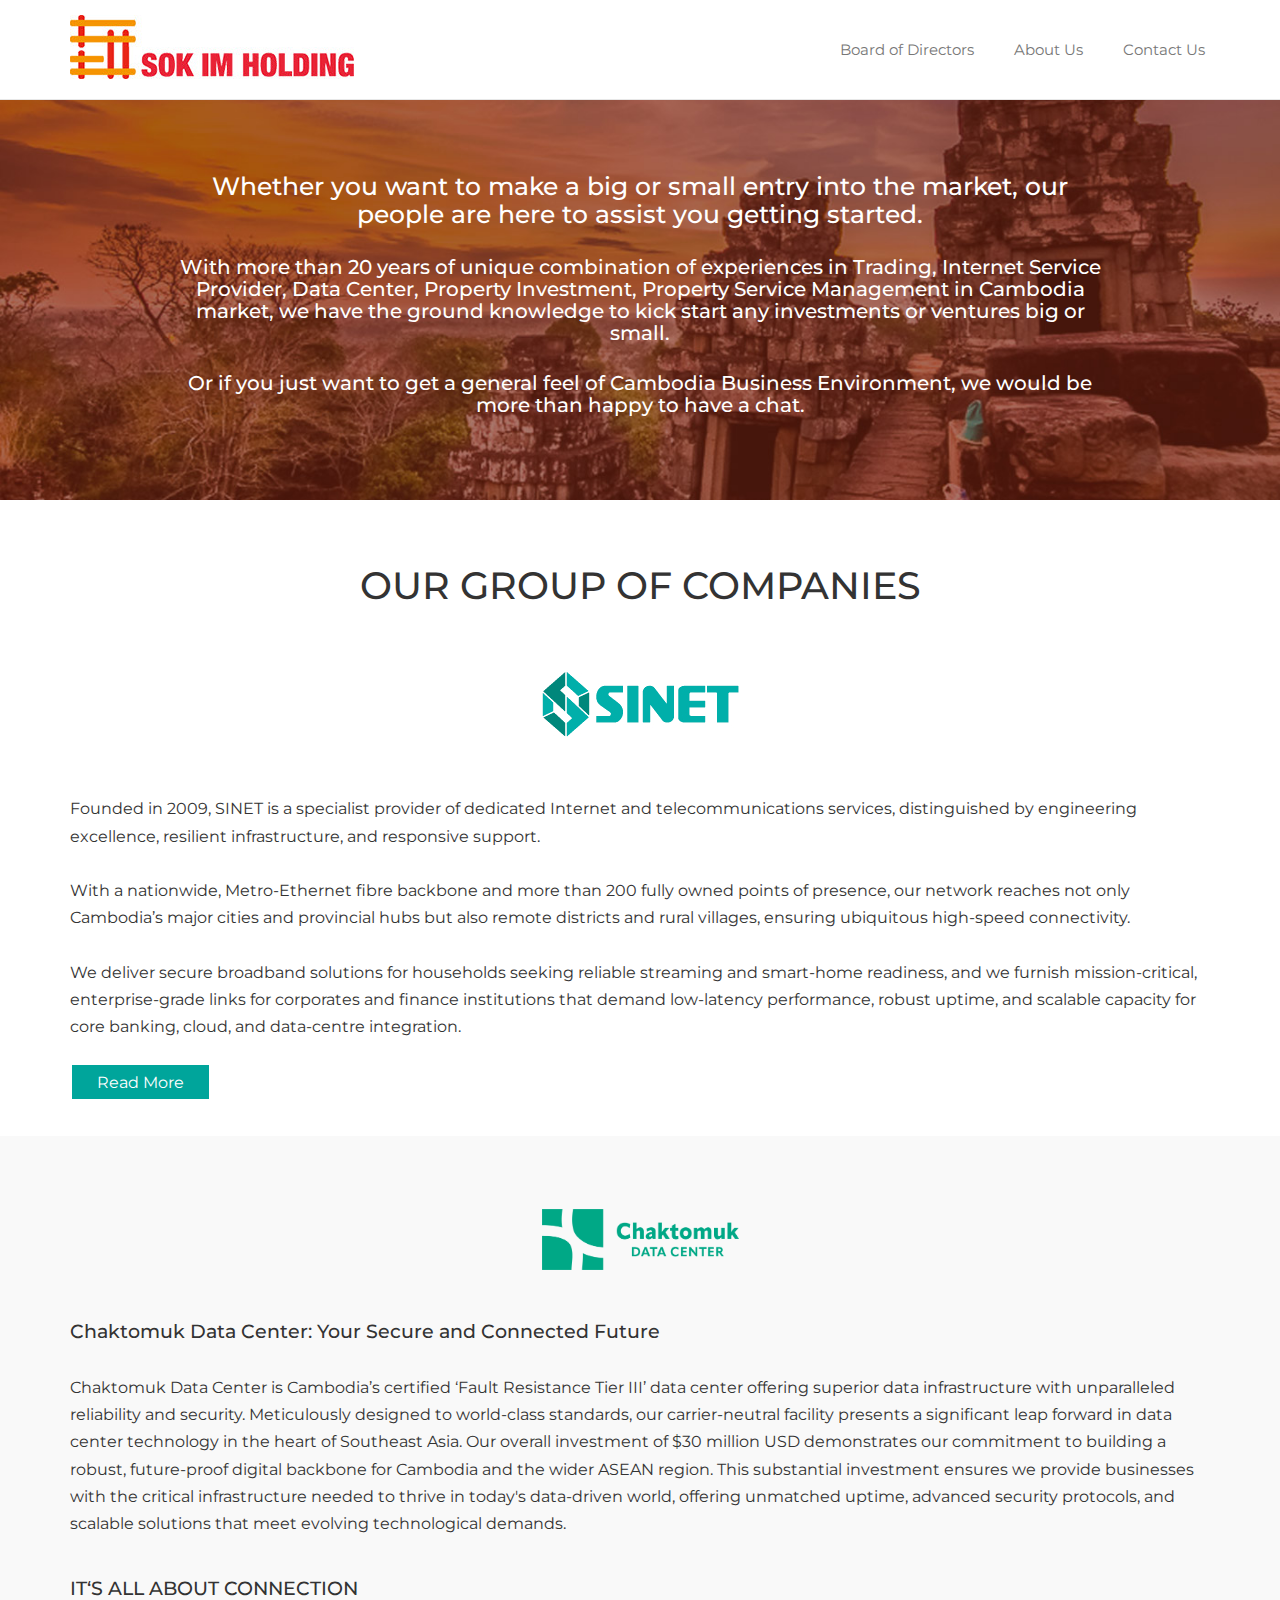
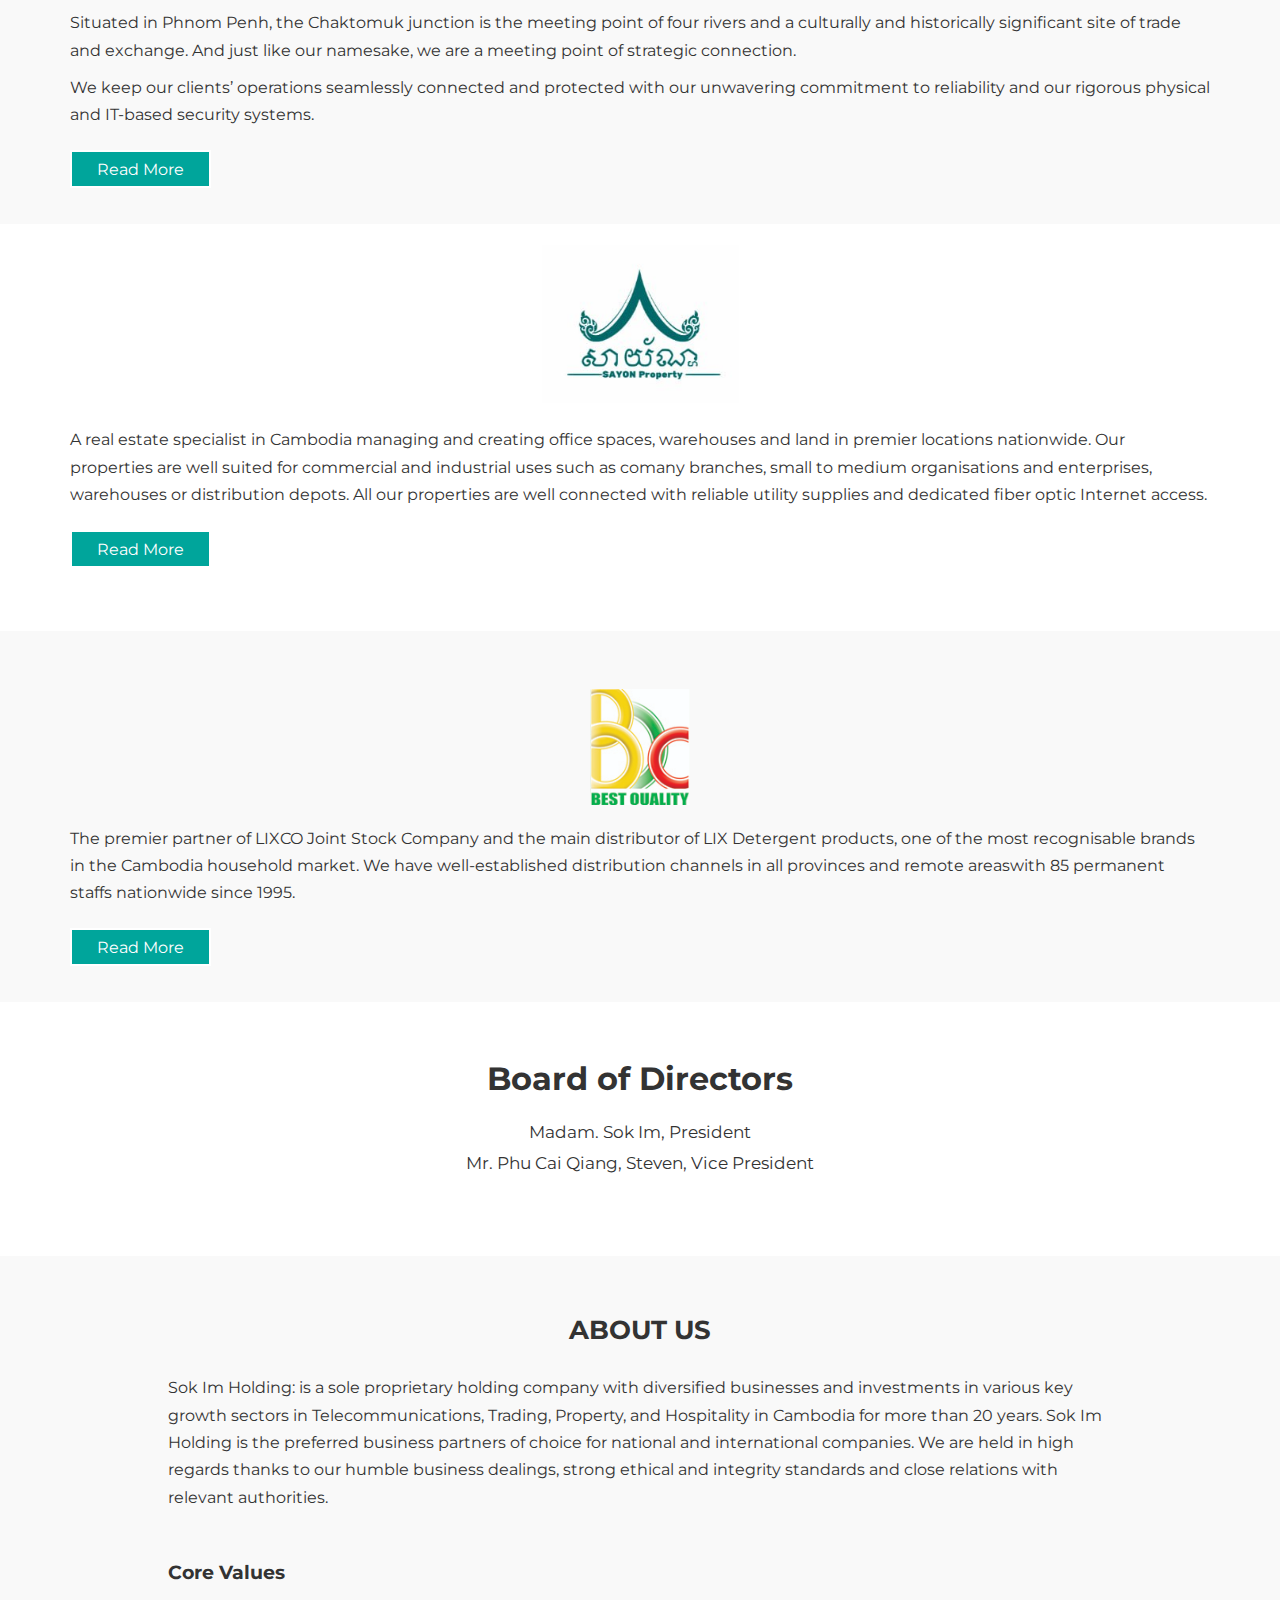
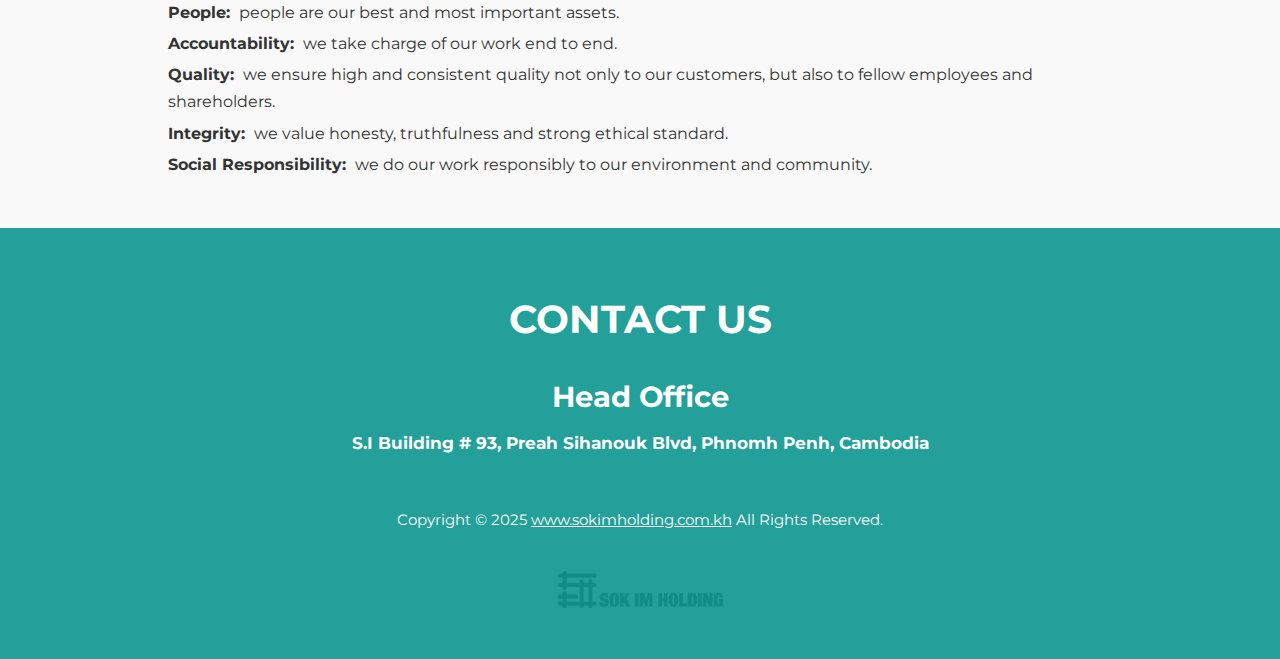
<file: index.html>
<!DOCTYPE html>

<html lang="en">

<head>
  <title>SOK IM HOLDING</title>
  <link rel="shortcut icon" type="image/x-icon" href="favicons.ico" />
  <meta charset="utf-8">
  <meta http-equiv="X-UA-Compatible" content="IE=edge" />
  <meta name="viewport" content="width=device-width, initial-scale=1" />
  <link href="assets/css/bootstrap.min.css" rel="stylesheet">
  <link href='https://fonts.googleapis.com/css?family=Montserrat:400,700' rel='stylesheet' type='text/css'>
  <link href="assets/css/style.css" rel="stylesheet">
  <!--[if lt IE 9]>
      <script src="https://oss.maxcdn.com/html5shiv/3.7.2/html5shiv.min.js"></script>
      <script src="https://oss.maxcdn.com/respond/1.4.2/respond.min.js"></script>
    <![endif]-->
  <style>
    /* --- Global Font Adjustments --- */
    body {
      font-size: 15px;
    }

h1, .h1 { font-size: 2.5em; }
h2, .h2 { font-size: 2.1em; }
h3, .h3 { font-size: 1.7em; }
h4, .h4 { font-size: 1.25em; }

p {
  line-height: 1.6;
}

.pusher-more .container p,
/* .cover-text p, Replaced by more specific styling or will inherit from above */
.about-us-section p {
    font-size: 1.07em;
    line-height: 1.7;
}
/* --- End Global Font Adjustments --- */

.contact-section-wrapper {
  background-color: #23A09A;
  color: #ffffff;
  padding: 50px 0;
}
.contact-section-wrapper h2, .contact-section-wrapper h3 {
  color: #ffffff;
  font-weight: bold;
}
.contact-section-wrapper h2 {
    font-size: 2.6em;
    margin-bottom: 30px;
}
.contact-section-wrapper .contact-details {
    font-size: 1.15em;
    line-height: 1.7;
}
.contact-section-wrapper .contact-details p {
    margin-bottom: 10px;
}
.contact-section-wrapper .contact-details a {
  color: #f0ad4e;
  font-weight: bold;
  text-decoration: underline;
}
.contact-section-wrapper .head-office {
    margin-top:0;
    margin-bottom:15px;
}
.board-of-directors-section {
    padding-top: 40px;
    padding-bottom: 40px;
    text-align: center;
    background-color: #ffffff; /* UPDATED: White background */
}
.board-of-directors-section h2 {
    margin-bottom: 20px;
    font-weight: bold;
}
.board-of-directors-section p {
    font-size: 1.15em;
    line-height: 1.8;
    color: #333;
}
.about-us-section {
    padding-top: 40px;
    padding-bottom: 40px;
    background-color: #f9f9f9; /* UPDATED: Light grey background */
}
.about-us-section h4 {
    font-weight: bold;
    margin-top: 25px;
    margin-bottom: 10px;
}

/* Styles for BDC half section (formerly SOK IM Property had similar structure) */
.halves .cover-text { /* General styling for text in the halves if needed */
    color: #333;
}
.halves .cover-text h2 {
    color: #333; /* Default for BDC, was also for SOK IM Property */
     /* H2s in .halves.cover-text will be bold by default from Bootstrap */
}
 .halves .cover-text p {
    font-size: 1.07em; /* Match other paragraph text */
    line-height: 1.7;
}


.section-title { /* Used for About Us H3 */
    margin-bottom: 30px;
    font-weight: bold;
    text-align: center;
}

.navbar-default .navbar-nav > li > a {
    font-size: 1em;
}

/* Titles like SINET, CDC, SAYON Property - MODIFIED to target H2 and make non-bold */
.pusher-more .container > h2 {
    font-weight: normal;
    margin-bottom: 15px;
    /* font-size is 2.1em from global h2 style */
}

/* Style for company logos in SINET/CDC/SAYON sections */
.pusher-more .container img[src*="logo"] {
    margin-top: 15px;
}

/* Class for SINET, CDC, SAYON Property logos to control their size */
.company-logo {
  width: 197px; /* User-defined width */
  height: auto; /* Maintain aspect ratio */
}

.bdc-logo {
  width: 100px; /* User-defined width */
  height: auto; /* Maintain aspect ratio */
}

/* Specific margin for CDC logo wrapper */
.cdc-logo-wrapper {
    margin-bottom: 20px; /* Space between logo and text */
}
/* Specific margin for SAYON Property logo wrapper - NEW */
.sayon-logo-wrapper {
    margin-bottom: 20px; /* Space between logo and text */
}

/* NEW: Specific margin for BDC (LIX) logo wrapper */
.bdc-logo-wrapper {
    margin-bottom: 20px; /* Space between logo and text */
}

/* --- New Styles for Alternating Backgrounds --- */
.section-bg-white {
    background-color: #ffffff;
    padding-top: 30px;
    padding-bottom: 30px;
}
.section-bg-light-grey {
    background-color: #f9f9f9;
    padding-top: 30px;
    padding-bottom: 30px;
}



.about-us-section .core-values-title { /* Styles for the "Core Values" H4 heading */
    font-weight: bold;
    margin-top: 25px; /* Retains existing H4 margin-top */
    margin-bottom: 15px; /* Adjusted margin-bottom for spacing above the list */
}

.about-us-section .core-values-list {
    list-style-type: none; /* Removes default list bullets; use 'disc' or 'circle' if you want them */
    padding-left: 0;      /* Removes default padding if no bullets are used */
    margin-top: 0;        /* Reset margin-top as spacing is handled by h4's margin-bottom */
}

.about-us-section .core-values-list li {
    margin-bottom: 4px;  /* Space between each core value item */
    font-size: 1.07em;    /* Matches paragraph font size in this section */
    line-height: 1.7;     /* Matches paragraph line height */
}

.about-us-section .core-values-list li strong {
    margin-right: 5px; /* Adds a small space after the bolded term */
    color: #333; /* Ensures consistent color, can be adjusted */
}
/* --- End New Styles --- */

  </style>
</head>

<body data-spy="scroll" data-target=".navbar" data-offset="50">
  <header>
    <div class="orange-line"></div>
    <nav class="navbar navbar-default navbar-fixed-top">
      <div class="container">
        <div class="navbar-header">
          <button type="button" class="navbar-toggle collapsed" data-toggle="collapse" data-target="#bs-example-navbar-collapse-1"
            aria-expanded="false">
            <span class="sr-only">Toggle navigation</span>
            <span class="icon-bar"></span>
            <span class="icon-bar"></span>
            <span class="icon-bar"></span>
          </button>
          <a class="navbar-brand" href="/">
            <img src="assets/images/logo.jpg" class="img-responsive" />
          </a>
        </div>
        <div class="collapse navbar-collapse" id="bs-example-navbar-collapse-1">
          <ul class="nav navbar-nav navbar-right">
            <li>
              <a href="#boardOfDirectors" class="menu-active">Board of Directors</a>
            </li>
            <li>
              <a href="#aboutUs" class="menu-active">About Us</a>
            </li>
            <li>
              <a href="#contact" class="menu-active">Contact Us</a>
            </li>
          </ul>
        </div>
      </div>
    </nav>
  </header>
  <div class="header-padding"></div>
  <div class="main-img-container">
    <div class="container">
      <div class="row mega-pusher head-text">
        <div class="col-lg-10 col-lg-offset-1">
          <h1 class="pusher-more">Whether you want to make a big or small entry into the market, our people are here to assist you getting started.
          </h1>
          <h2 class="pusher-more"> With more than 20 years of unique combination of experiences in Trading, Internet Service Provider, Data Center, Property Investment, Property Service Management in Cambodia market, we have the ground knowledge to kick start any investments or ventures big or small.</h2>
          <h2 class="pusher-more">Or if you just want to get a general feel of Cambodia Business Environment, we would be more than happy to have
            a chat.</h2>
        </div>
      </div>
    </div>
  </div>
  <div class="container">
    <div class="row mega-pusher">
      <div class="col-lg-8 col-lg-offset-2 text-center">
        <h1>OUR GROUP OF COMPANIES</h1>
      </div>
    </div>
    <div class="row pusher-more">
      <div class="col-lg-12">
        <img src="assets/images/si-group.jpg" class="center-block pusher-more" />
      </div>
    </div>
  </div>

  <!-- SINET Section -->
  <div class="pusher-more section-bg-white">
    <div class="container">
      <!-- <h2>SINET</h2> -->
      <p>
        Founded in 2009, SINET is a specialist provider of dedicated Internet and telecommunications services, distinguished by engineering excellence, resilient infrastructure, and responsive support.
        <br />
        <br /> 
        With a nationwide, Metro-Ethernet fibre backbone and more than 200 fully owned points of presence, our network reaches not only Cambodia’s major cities and provincial hubs but also remote districts and rural villages, ensuring ubiquitous high-speed connectivity. 
        <br />
        <br /> 
        We deliver secure broadband solutions for households seeking reliable streaming and smart-home readiness, and we furnish mission-critical, enterprise-grade links for corporates and finance institutions that demand low-latency performance, robust uptime, and scalable capacity for core banking, cloud, and data-centre integration.
      </p>
      <p class="pusher-more">
        <a href="https://demo.sinet.com.kh/" class="cta border" target="_new">Read More</a>
      </p>
      <!-- <p class="pusher-more">
        <img src="assets/images/sinet-logo.png" alt="SINET Logo" class="company-logo"/>
      </p> -->
    </div>
  </div>
  <!-- End SINET Section -->

  <!-- CDC Section -->
  <div class="pusher-more section-bg-light-grey" style="margin-top: 0px;">
    <div class="container">
      <p class="pusher-more text-center cdc-logo-wrapper">
        <img src="assets/images/cdc_logo.png" alt="CDC Logo" class="company-logo"/>
      </p>
      <!-- <h2>CDC</h2> -->
      <br />
      <h4>
        Chaktomuk Data Center: Your Secure and Connected Future
      </h4>
      <br />
      <p>
        Chaktomuk Data Center is Cambodia’s certified ‘Fault Resistance Tier III’ data center offering superior data infrastructure with unparalleled reliability and security. Meticulously designed to world-class standards, our carrier-neutral facility presents a significant leap forward in data center technology in the heart of Southeast Asia. Our overall investment of $30 million USD demonstrates our commitment to building a robust, future-proof digital backbone for Cambodia and the wider ASEAN region. This substantial investment ensures we provide businesses with the critical infrastructure needed to thrive in today's data-driven world, offering unmatched uptime, advanced security protocols, and scalable solutions that meet evolving technological demands.
      </p>
      <br />
      <h4>IT‘S ALL ABOUT CONNECTION</h4>
      <p>
        Situated in Phnom Penh, the Chaktomuk junction is the meeting point of four rivers and a culturally and historically significant site of trade and exchange. And just like our namesake, we are a meeting point of strategic connection. 
      <p/>
      <p>
        We keep our clients’ operations seamlessly connected and protected with our unwavering commitment to reliability and our rigorous physical and IT-based security systems.
      </p>
      <p class="pusher-more">
        <a href="http://demo.chaktomuk-dc.com.kh/" class="cta border" target="_new">Read More</a>
      </p>
    </div>
  </div>
  <!-- End CDC Section -->

  <!-- SAYON Property Section -->
  <div class="pusher-more section-bg-white" style="padding-top: 0px; margin-top: 0px;">
    <div class="container">
      <p class="pusher-more text-center sayon-logo-wrapper" style="margin-top: 0px;">
        <img src="assets/images/sayon_logo.jpg" alt="SAYON Property Logo" class="company-logo"/>
      </p>
      <!-- <h2>SAYON Property</h2> -->
      <p>
        A real estate specialist in Cambodia managing and creating office spaces, warehouses and land in premier locations nationwide.
        Our properties are well suited for commercial and industrial uses such as comany branches, small to medium organisations
        and enterprises, warehouses or distribution depots. All our properties are well connected with reliable utility
        supplies and dedicated fiber optic Internet access.
      </p>
      <p class="pusher-more">
        <a href="https://property.sayon.com.kh/" class="cta border" target="_new">Read More</a>
      </p>
    </div>
  </div>
  <!-- End SAYON Property Section -->

  <!-- BDC Section - RESTRUCTURED -->
  <div class="pusher-more section-bg-light-grey">
    <div class="container">
      <p class="pusher-more text-center bdc-logo-wrapper">
        <img src="assets/images/best-quality.jpg" alt="LIX Logo for BDC" class="bdc-logo"/>
      </p>
      <!-- <h2>BDC</h2> -->
      <p>
        The premier partner of <span class="text-red">LIXCO</span> Joint Stock Company and the main distributor of LIX Detergent products, one of the most recognisable
        brands in the Cambodia household market. We have well-established distribution channels in all provinces and remote
        areaswith 85 permanent staffs nationwide since 1995.
      </p>
      <p class="pusher-more">
        <a href="#" class="cta border" target="_new">Read More</a> <!-- Consider updating href if a specific BDC page exists -->
      </p>
    </div>
  </div>
  <!-- End BDC Section -->

  <!-- Board of Directors Section -->
  <div id="boardOfDirectors" class="container board-of-directors-section">
      <div class="row">
          <div class="col-lg-12">
              <h2>Board of Directors</h2>
              <p>
                  Madam. Sok Im, President
                  <br /> Mr. Phu Cai Qiang, Steven, Vice President
              </p>
          </div>
      </div>
  </div>
  <!-- End Board of Directors Section -->

  <!-- About Us Section -->
  <div style="background-color: #f9f9f9;">
    <div id="aboutUs" class="container pusher-more about-us-section">
      <div class="row">
          <div class="col-lg-10 col-lg-offset-1">
              <h3 class="section-title">ABOUT US</h3>
              <p>
                  Sok Im Holding: is a sole proprietary holding company with diversified businesses and investments in various key growth sectors
                  in Telecommunications, Trading, Property, and Hospitality in Cambodia for more than 20 years. Sok Im
                  Holding is the preferred business partners of choice for national and international companies. We are held in high
                  regards thanks to our humble business dealings, strong ethical and integrity standards and close relations with relevant
                  authorities.
                  <br />
                  <br />
                  <h4 class="core-values-title">Core Values</h4>
                  <ul class="core-values-list">
                      <li><strong>People:</strong> people are our best and most important assets.</li>
                      <li><strong>Accountability:</strong> we take charge of our work end to end.</li>
                      <li><strong>Quality:</strong> we ensure high and consistent quality not only to our customers, but also to fellow employees and shareholders.</li>
                      <li><strong>Integrity:</strong> we value honesty, truthfulness and strong ethical standard.</li>
                      <li><strong>Social Responsibility:</strong> we do our work responsibly to our environment and community.</li>
                  </ul>
              </p>
          </div>
      </div>
  </div>
  </div>
  <div class="clear"></div>
  <!-- End About Us Section -->

  <!-- Contact Us Section -->
  <div class="container-fluid contact-section-wrapper" id="contact">
    <div class="container">
      <div class="row">
        <div class="col-md-12 text-center">
           <h2>CONTACT US</h2>
        </div>
      </div>
      <div class="row">
        <div class="col-md-8 col-md-offset-2 text-center contact-details">
          <h3 class="head-office">Head Office</h3>
          <a href="https://www.google.com.kh/maps/place/SINET+Internet+Service+Provider/@11.5560071,104.9212146,19z/data=!3m1!4b1!4m5!3m4!1s0x3109513b66f3d7cf:0x92bd9e1cb7bbd8cb!8m2!3d11.5560058!4d104.9217618?hl=en" target="_new" style="text-decoration: none; color: #ffffff;">
            S.I Building # 93, Preah Sihanouk Blvd, Phnomh Penh, Cambodia
          </a>
          <!-- <p>
            <a href="https://www.google.com.kh/maps/place/SINET+Internet+Service+Provider/@11.5560071,104.9212146,19z/data=!3m1!4b1!4m5!3m4!1s0x3109513b66f3d7cf:0x92bd9e1cb7bbd8cb!8m2!3d11.5560058!4d104.9217618?hl=en"
              target="_new">
              View Map
            </a>
          </p> -->
        </div>
      </div>
    </div>
  </div>
  <div class="clear"></div>
  <!-- End Contact Us Section -->

  <footer style="padding-top: 0px;">
    <div class="container">
      <div class="row">
        <div class="col-lg-12">
          <p>
            Copyright © 2025
            <a href="/">www.sokimholding.com.kh</a> All Rights Reserved.
          </p>
        </div>
      </div>
      <div class="row pusher-more">
        <div class="col-lg-12">
          <a href="/">
            <img src="assets/images/footer-logo.png" class="img-responsive center-block" />
          </a>
        </div>
      </div>
    </div>
  </footer>
  <script src="https://ajax.googleapis.com/ajax/libs/jquery/1.11.3/jquery.min.js"></script>
  <script src="assets/js/bootstrap.min.js"></script>
  <script src="assets/js/sokim.js"></script>
</body>

</html>
</file>
<file: assets/css/style.css>
body, p, a, span, h1, h2, h3, h4, h5, h6{
  font-family: 'Montserrat', Arial, Helvetica, sans-serif;
  position: relative; 
}
.clear { clear: both; height: 0; overflow: hidden;}
a{
  color:#00A59B;
}
a:hover{
  color:#000;
}

.header-padding{
  padding-top: 95px;
}

.head-office{
  padding-top: 10px;
}

.pusher{
  margin-top:15px;
}
.pusher-bottom{
  margin-bottom:15px;
}
.pusher-more{
  margin-top:28px;
}
.pusher-bottom-more{
  margin-bottom:28px;
}
.mega-pusher2{
  margin-top:90px;
}
.mega-tradepal-text{
  padding: 5px 70px 0px 70px;
}
.mega-pusher{
  margin-top:45px;
}
.map-bg {
  background-image: url(../images/map-sinet.jpg);
  height: 379px;
  background-repeat:no-repeat;
  background-size:cover;
  background-position:center;
  text-align: center;
  width:100%;
  height: 400px !important;
}
.background-sok-im{
  background-image: url(../images/sok-im-properties.png);
  height: 379px;
  background-repeat:no-repeat;
  background-size:cover;
  background-position:center;
  width:100%;
  height: 478px !important;
}
.contact-background{
  background-color: #23a099 !important;
  height: 80px;
  line-height: 80px;
  text-align: center;
  font-size: 24px;
  color: white;
}
.indobest-block-left{
  padding: 125px 35px 10px 0px;
  height: 478px;
}
.indobest-block-right{
  padding: 0px 0px 0px 0px;
  height: 478px;
}
.tradepal-block-left{
  padding: 0px 0px 0px 0px;
  height: 478px;
}
.tradepal-block-right{
  padding: 125px 35px 10px 35px;
  height: 478px;
}
.indobest-img{
  margin-top:178px;
}
.tradepal-img{
  margin-top:137px;
}
.background-sok-im .the-half{
  background: none !important;
  color: #ffffff;
  padding: 40px 100px 99px 10px;
}
.background-sok-im .cover-text .pusher-more{
  text-align: center;
}
.background-sok-im .cover-text{
  background-color: hsla(0,0%,100%,.8) !important;
  color:black;
  padding:20px;
}
.clear-up .cover-text{
  padding:20px;
}
.background-director .cover-text{
  background-color: #fef7f1 !important;
  padding:20px;
}
.clear-up .the-half2{
  background: none !important;
  color: #ffffff;
  padding: 40px 100px 99px 100px;
}
.background-director{
  padding: 50px 100px 100px 50px !important;
}
.clear-up{
  background-image: url(../images/clean-up.png);
  height: 379px;
  background-repeat:no-repeat;
  background-size:cover;
  background-position:center;
  width:100%;
  height: 478px !important;
  color: #ffffff;
}
.the-half2{
  position:relative;
  background-size: cover;
  width:50%;
  float:left;
  padding:20px 100px 100px 100px;
  z-index:10;
}
.the-half2 a{
  color: #ffffff;
}
.contact-bg {
  background-color: hsla(0,0%,100%,.8);
}
.map-bg .contact-bg, .map-bg .container, .map-bg .row {
  height: 100%;
}
.mega-pusher-bottom{
  margin-bottom:100px;
}
.text-center{
  text-align: center;
}
.halves{
  /*display: inline-block;*/
  width:100%;
  float:left;
}
.halves:before{
  content:" ";
  display:table;
}
.halves::after{
  content:"";
  clear:both;
}
.the-half{
  position:relative;
  background-repeat: no-repeat;
  background-size: cover;
  background-color:#FFF;
  width:50%;
  float:left;
  padding:50px 100px 100px 100px;
  z-index:10;
}
.cta{
  background-color:#00A59B;
  padding:7px 25px;
  color:#fff
}
.cta.border{
  border:2px solid #fff;
}

.the-half.sinet, .the-half.sitravel{
  height:478px;
  color:#FFF;
}
.the-half.sinet{
  background-image:url('../images/sinet-bg.jpg');
}
.the-half.sitravel{
  background-image:url('../images/sitravel-bg.jpg');
}

.the-half.indobest-text, .the-half.indobest-icon{
  height:478px;
  background:none;
}

.space-row{
  margin-bottom:0px;
  background-color: #F2F4FA;
  width: 100%;
  padding-bottom: 0px;
}

.the-half.map{
  padding:0;
  /*height:500px;*/
}

.orange-line{
  height:5px;
  width:100%;
  display:block;
  background-color:#f49400;
}

.navbar{
  min-height: 100px;
}
.navbar-default{
  background-color: #fff;
}
.navbar-nav>li>a{
  padding-top:45px;
}

.main-img-container{
  background-image:url('../images/header.jpg');
  background-repeat:no-repeat;
  background-size:cover;
  background-position:center;
  color:#ffffff;
  text-align: center;
  width:100%;
  height: 400px !important;
}
.navbar-nav>li>a.menu-active{
  padding:20px;
  margin-top:20px;
}
.main-img-container h1{
  font-size:25px;
}
.main-img-container h2{
  font-size:20px;
}

.lix-logos img{
  margin-right:20px;
}

footer{
  position:relative;
  background-color: #23A09A;
  text-align:center;
  color:#fff;
  padding:50px 0;
  z-index:10;
  float:left;
  width:100%;
}
.giant-pusher-bottom {
  margin-bottom: 100px;
}
footer a{
  color:#fff;
  text-decoration: underline;
}

/* Mobile */
@media(max-width:767px){
  .mega-pusher{
    margin-top:50px;
  }

  .header-padding {
    padding-top: 55px;
  }

  .navbar{
    position: fixed;
    min-height:60px;
    padding-bottom:0;
    margin-bottom:0;
  }
  .navbar-brand{
    width:50%;
    padding: 8px 0 0 10px;
  }
  .container>.navbar-header, .container-fluid>.navbar-header, .container>.navbar-collapse, .container-fluid>.navbar-collapse{
    border:0;
  }
  .navbar-nav>li>a{
    padding:0px 15px 15px 15px;
  }
  .navbar-nav{
    margin-top: 25px;
  }
  .main-img-container h1{
    font-size:20px;
    text-align: center;
  }
  .main-img-container h2{
    font-size:15px;
  }
 
  .halves{
    float:none;
    display: inline-block;
  }
  .the-half.sinet, .the-half.sitravel, .the-half.map{
    height:auto;
  }
  .the-half{
    width:100%;
    padding:50px;
    float:none;
    background-color:transparent;
  }

  .lix-logos img{
    margin-bottom:20px;
  }
}

/* Clear Up block */

@media (max-width: 767px) {

  .indobest-img {
    margin-top: 0px;
  }

  .indobest-block-left {
    padding: 125px 35px 10px 0px;
    height: 400px;
  }

  .indobest-block-right {
    padding: 0px 0px 0px 0px;
    height: 200px;
  }

  .tradepal-img {
    margin-top: 50px;
  }

  .tradepal-block-left {
    padding: 0px 0px 0px 0px;
    height: 150px;
  }

  .tradepal-block-right {
    padding: 35px 35px 10px 35px;
    height: 300px;
  }

  .clear-up {
    background-image: url(../images/clean-up-414.png);
    background-repeat: no-repeat;
    background-size: cover;
    background-position: center;
    width: 100%;
    height: 478px !important;
    color: #ffffff;
  }

  .clear-up .cover-text {
    background-color: hsla(0, 0%, 35%, 0.8) !important;
    padding: 20px;
    height: 280px;
  }

  .padding-logo {
    margin-top: 28px;
    padding-top: 30px;
  }

  .navbar-brand>img {
    width: 200px;
  }
  
  .map-bg .contact-bg, .map-bg .container, .map-bg .row {
    height: 120px;
    top: -28px;
  }

  .br-disable {
    display: none;
  }
}



@media screen and (max-width: 500px) {
  .clear-up .the-half2{
    padding: 10px 10px 99px 10px;
    width: 100%;
  }
}
@media screen and (max-width: 725px) {
  .clear-up .the-half2{
    padding: 10px 10px 99px 10px;
    width: 50%;
  }
}
@media screen and (max-width: 1100px) {
  .clear-up .the-half2{
    padding: 10px 10px 99px 10px;
    width: 70%;
  }
}
@media screen and (max-width: 500px) {
  .clear-up .the-half2{
    padding: 10px 10px 99px 10px;
    width: 100%;
  }
}
@media screen and (max-width: 1500px) {
  .trim-text{
    padding: 100px 100px 100px 100px;
  }
}
@media screen and (max-width: 770px) {
  .trim-text{
    padding: 50px 100px 100px 50px;
  }
}
@media screen and (max-width: 500px) {
  .background-director{
    padding: 0px !important;
  }
  .background-sok-im .the-half{
    padding: 10px 10px 0px 10px !important;
  }
  .the-half.aboutUs{
    padding: 10px 30px 10px 30px;
  }
  footer{
    padding: 20px 0px 54px 0px !important;
  }
  .head-text{
    margin-top:10px;
  }
  .indobest-block-left{
    padding: 50px 35px 10px 20px;
    height: 372px;
  }
  .indobest-block-right,.tradepal-block-left{
    height: 150px;
  }
  .indobest-img {
    margin-top: 0px;
  }
  .tradepal-img {
    margin-top: 50px;
  }
  .tradepal-block-right{
    padding: 0px 35px 10px 20px;
    height: 240px;
  }
  .map-bg{
    height: 300px !important;
  }
}
/* Tablet */
@media(min-width:768px) and (max-width:991px){

  .mega-pusher{
    margin-top:75px;
  }

  .halves{
    float:none;
    display: inline-block;
  }
  .the-half{
    padding:20px;
  }
  .the-half.sinet, .the-half.sitravel{
    height:368px;
  }
  .the-half.map{
    height:auto;
  }
}
</file>
